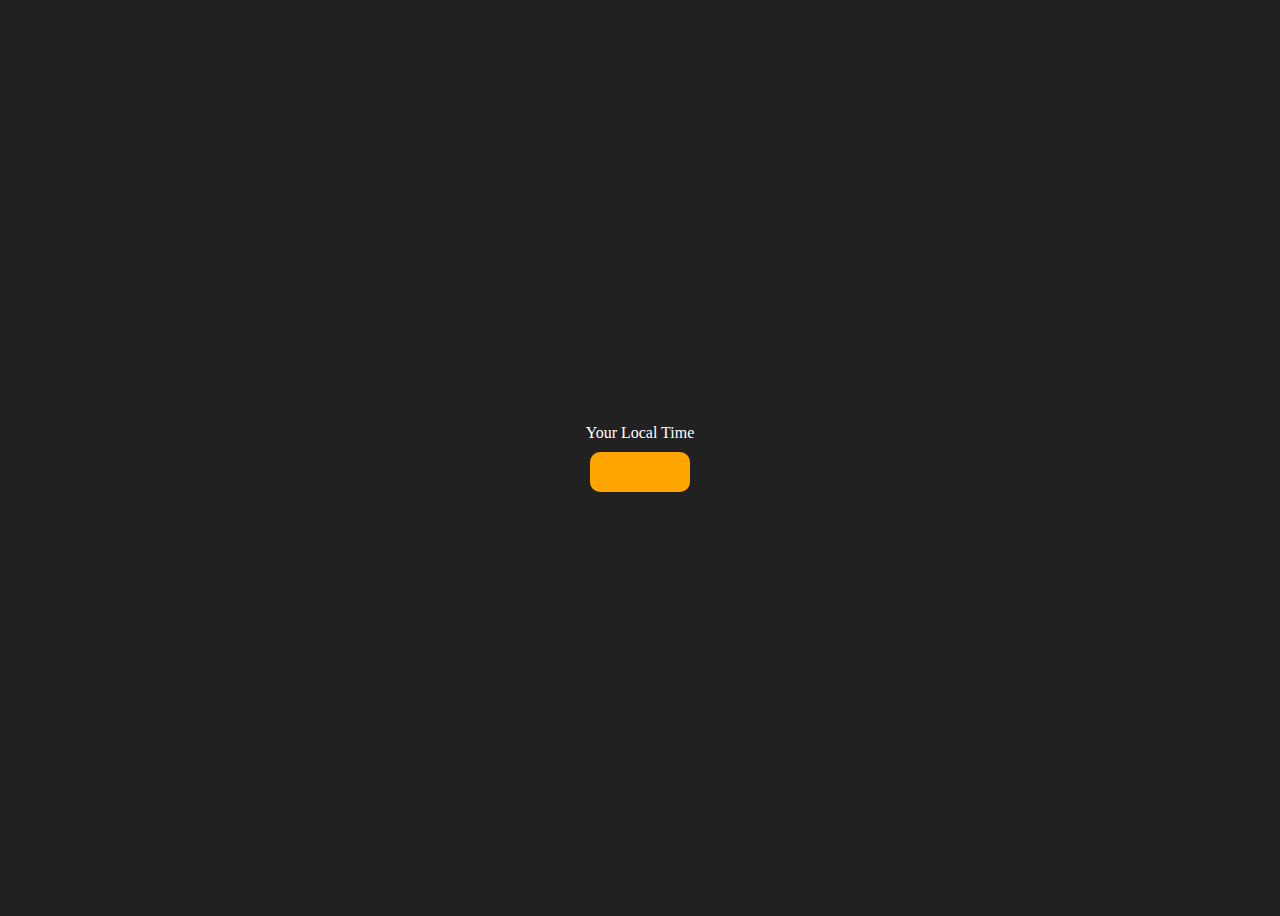
<file: 09_project_03/index.html>
<!DOCTYPE html>
<html lang="en">
<head>
    <meta charset="UTF-8">
    <meta name="viewport" content="width=device-width, initial-scale=1.0">
    <title>Document</title>
    <style>
        body {
          background-color: #212121;
          color: #fff;
        }
        .center {
          display: flex;
          height: 100vh;
          justify-content: center;
          align-items: center;
          flex-direction: column;
        }
        #clock {
          font-size: 40px;
          background-color: orange;
          padding: 20px 50px;
          margin-top: 10px;
          border-radius: 10px;
        }
      </style>
</head>
<body>
    
    <div class="center">
        <div id="banner"><span>Your Local Time</span></div>
        <div id="clock"></div>
    </div>
    <script src="./index.js"></script>
</body>
</html>
</file>
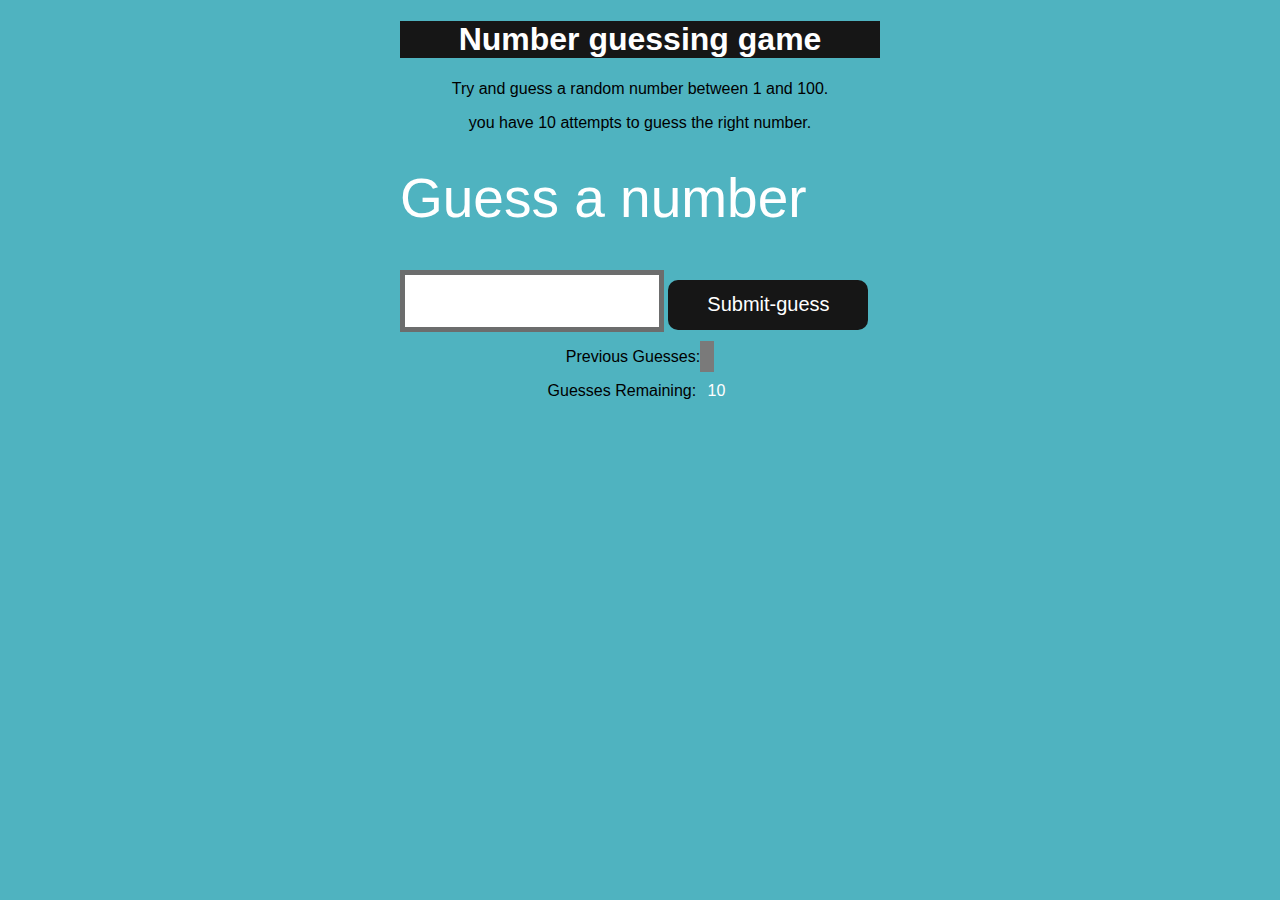
<file: 09_project_04/index.html>
<!DOCTYPE html>
<html lang="en">
<head>
    <meta charset="UTF-8">
    <meta name="viewport" content="width=device-width, initial-scale=1.0">
    <title>Document</title>
    <link rel="stylesheet" href="./style.css">
</head>
<body>
    <div class="wrapper">

        <h1> Number guessing game</h1>
        <p> Try and guess a random number between 1 and 100.</p>
        <p> you have 10 attempts to guess the right number.</p>
    </br>
    <form action="" class="form">
        <label for="" id="guess"> Guess a number</label>
        <input type="text" id="guessField" class="guessField">
        <input type="submit" id="subt" value="Submit-guess" class="Submit-guess">
    
    </form>
    <div class="resultParas">
        <p>Previous Guesses: <span class="guesses"></span></p>
        <p>Guesses Remaining: <span class="lastResult">10</span></p>
        <p class="lowOrHi"></p>
    </div>


    </div>
    <script src="./index.js"></script>
</body>
</html>
</file>
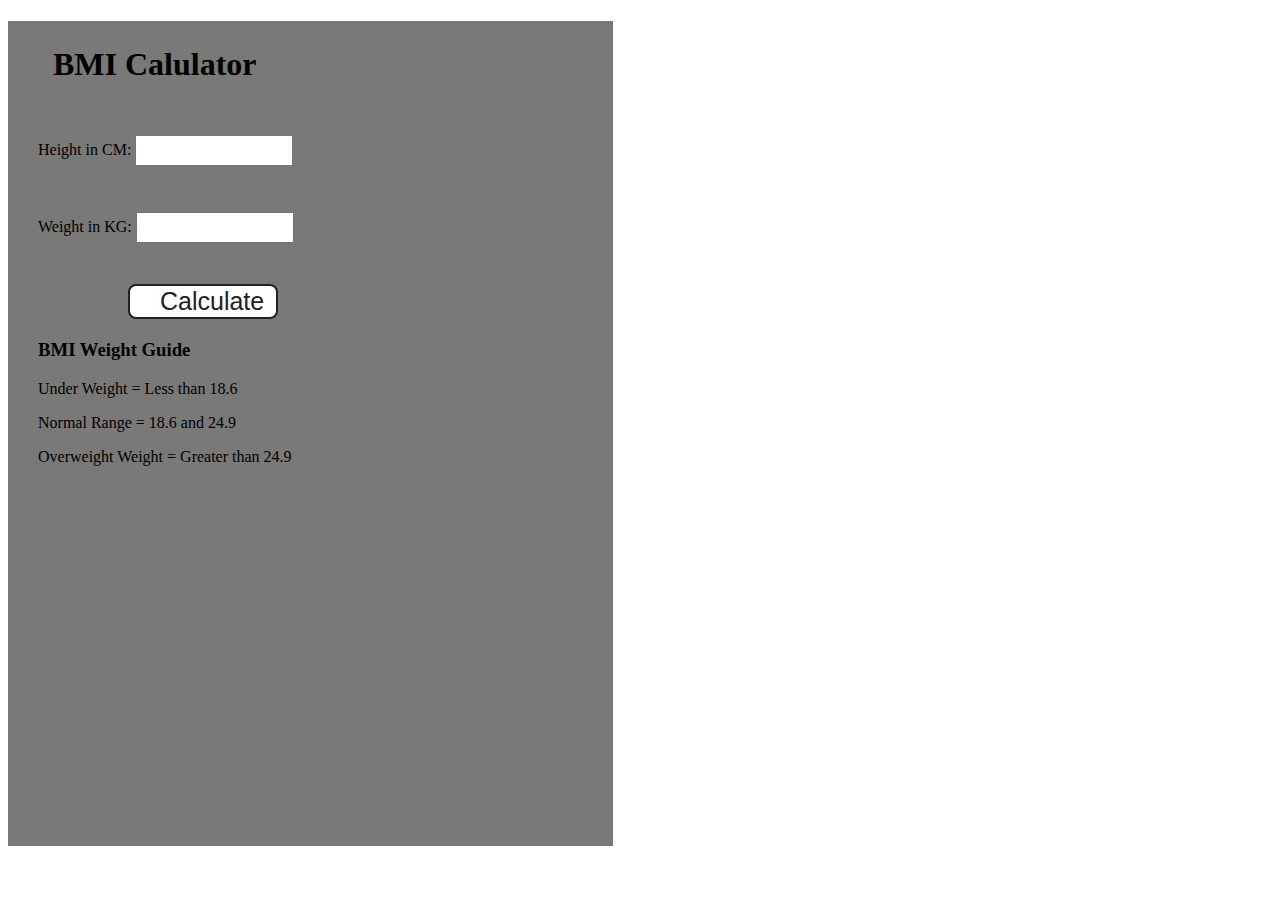
<file: 09_project_2/index.html>
<!DOCTYPE html>
<html lang="en">
<head>
    <meta charset="UTF-8">
    <meta name="viewport" content="width=device-width, initial-scale=1.0">
    <title>Document</title>
    <link rel="stylesheet" href="./style.css">
</head>
<body>
    
    <div class="container">

        <h1>BMI Calulator</h1>

        <form action="">
            <p><label for="">Height in CM:</label> <input type="text" id="height"></p>
            <p><label for="">Weight in KG:</label> <input type="text" id="weight"></p>
            <button>Calculate</button>
            <div id="results"></div>
            <div class="weight-guide">
                <h3>BMI Weight Guide</h3>
                <p>Under Weight = Less than 18.6</p>
                <p>Normal Range = 18.6 and 24.9</p>
                <p>Overweight Weight = Greater than 24.9</p>
            </div>
        </form>

    </div>
    <script src="./index.js"></script>
</body>
</html>
</file>
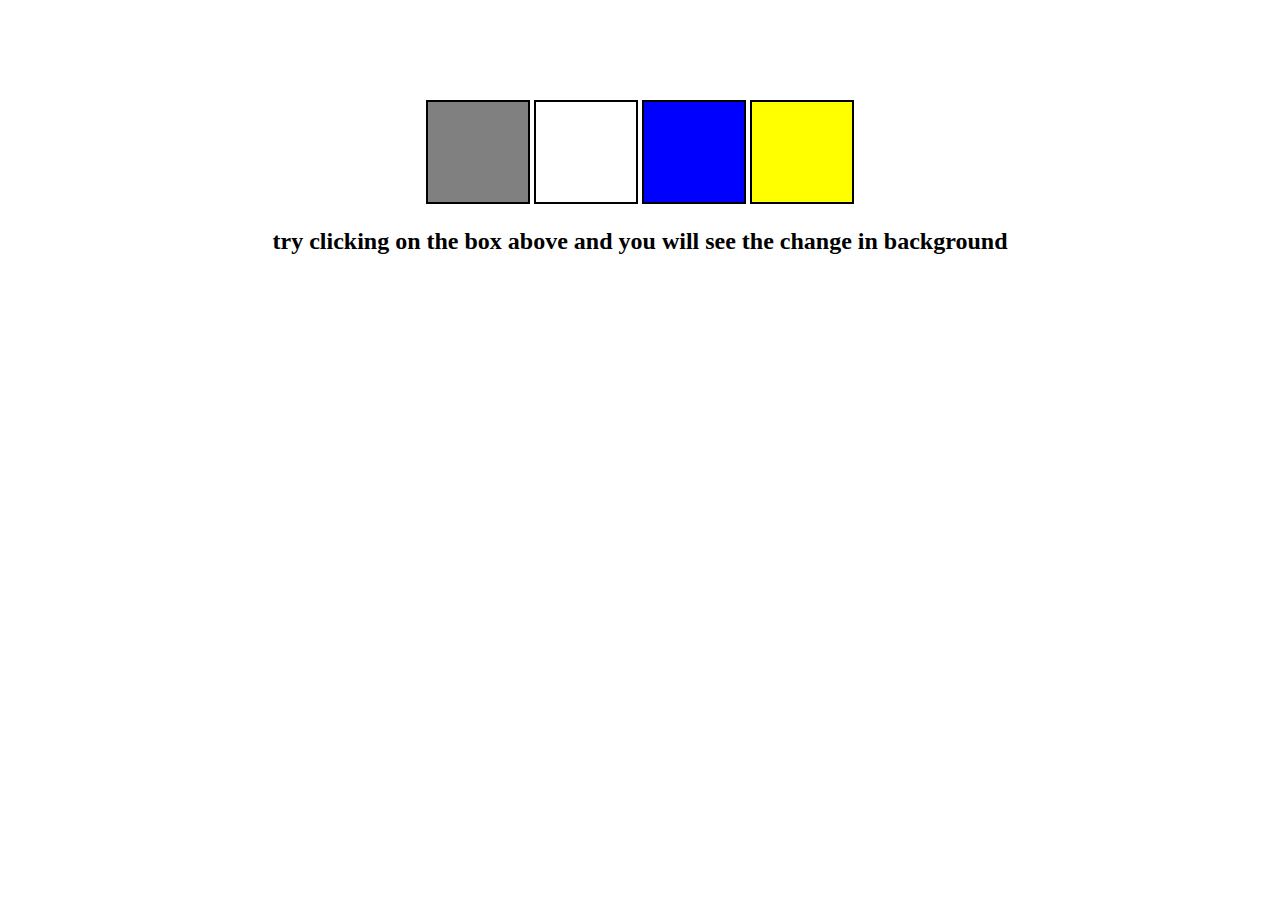
<file: 09_project_in_Dom/index.html>
<!DOCTYPE html>
<html lang="en">
<head>
    <meta charset="UTF-8">
    <meta name="viewport" content="width=device-width, initial-scale=1.0">
    <title>Document</title>
    <link rel="stylesheet" href="style.css" />
    <!-- <link rel="stylesheet" href="../styles.css" /> -->
</head>
<body>
    <div class="canvas">
    <span class="button" id="grey"></span>
    <span class="button" id="white"></span>
    <span class="button" id="blue"></span>
    <span class="button" id="yellow"></span>
        <h2> try clicking on the box above and you will see the change in background</h2>

    </div>
<script src="./index.js"></script>
    </body>
</html>
</file>
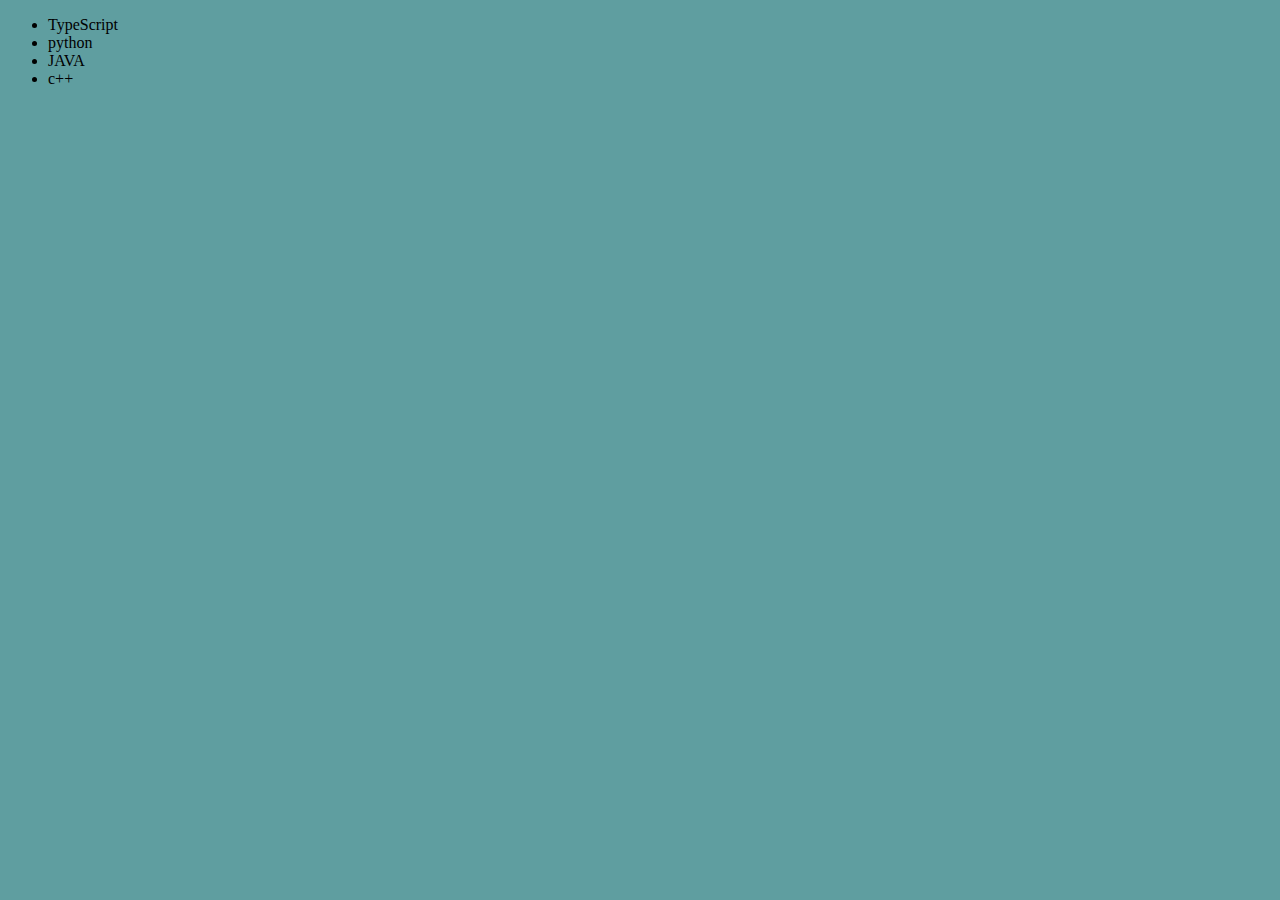
<file: 08_dom/four.html>
<!DOCTYPE html>
<html lang="en">
<head>
    <meta charset="UTF-8">
    <meta name="viewport" content="width=device-width, initial-scale=1.0">
    <title>Document</title>
</head>
<body style="background-color: cadetblue;">
    <ul class="language">
        <li> javascript</li>
    </ul>
</body>
 <script>
      function addLanguage(langName){
          let li = document.createElement("li");
          li.innerHTML = `${langName}`;
          document.querySelector(".language").appendChild(li);
        
      }
      addLanguage("python");
      addLanguage("JAVA");
      addLanguage("c++");
      addLanguage("swift");

      //element edit  or replace
      let firstchild= document.querySelector("li:first-child");
      firstchild.outerHTML = "<li> TypeScript</li>"

      //element remove

     let lastChild = document.querySelector("li:last-child");
      lastChild.remove();
 </script>
</html>
</file>
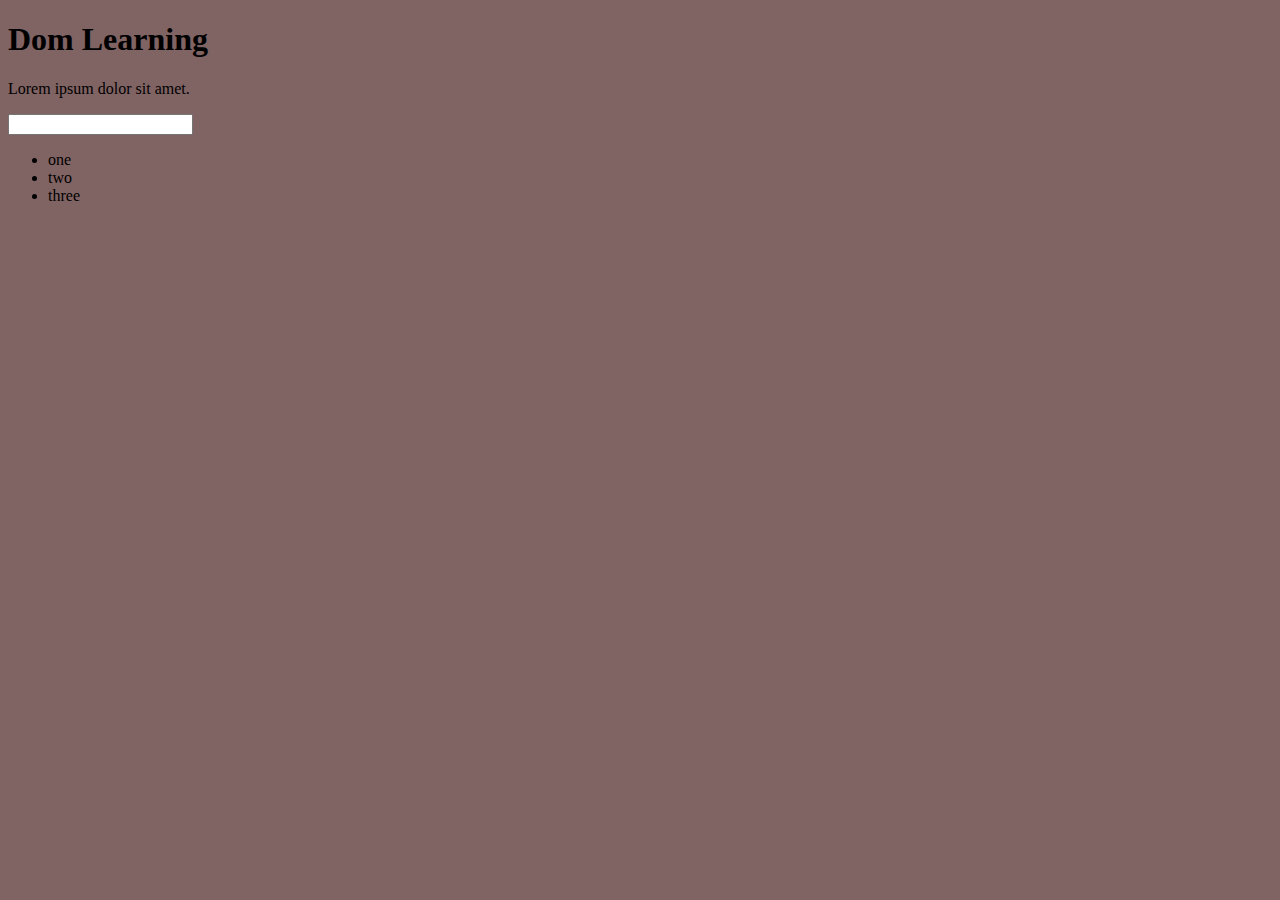
<file: 08_dom/one.html>
<!DOCTYPE html>
<html lang="en">
<head>
   
    <title>DOM Learing</title>
</head>
<body style="background-color: rgb(128, 99, 99);">
    <div class="">
        <h1 id = "first" class="heading">Dom Learning<span style="display: none;">test text</span></h1>
        <p>Lorem ipsum dolor sit amet.</p>
    </div>
    <input type="password" name="" id="">
    <ul>
        <li class="">one</li>
        <li class="">two</li>
        <li class="">three</li>
    </ul>
</body>
</html>
</file>
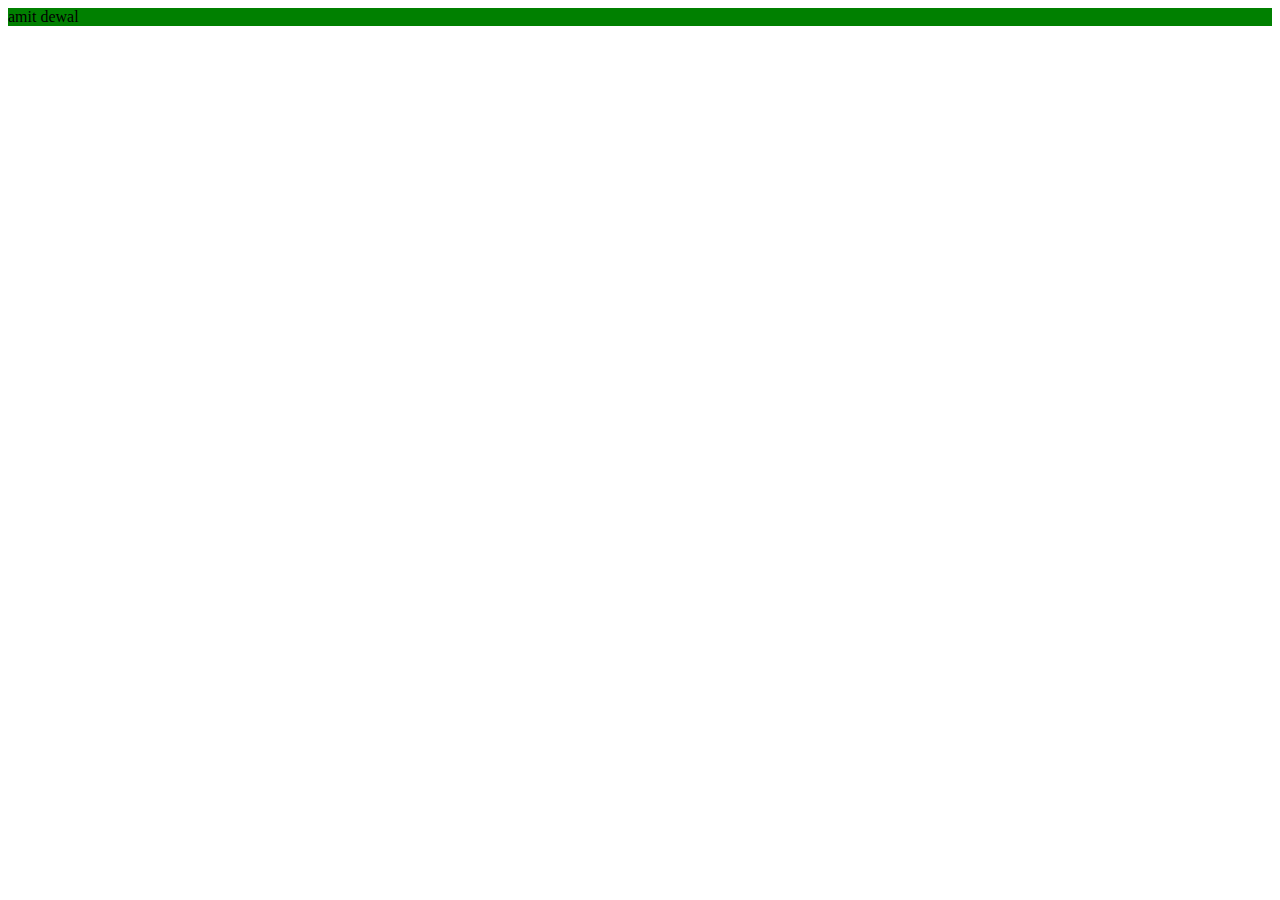
<file: 08_dom/three.html>
<!DOCTYPE html>
<html lang="en">
<head>
    <meta charset="UTF-8">
    <meta name="viewport" content="width=device-width, initial-scale=1.0">
    <title>Document</title>
</head>
<body>
    
</body>
<script>
    const div = document.createElement("div");
    console.log(div);
    div.className = "main";
    div.id = "myId";
    div.style.backgroundColor="green";
    div.style.padding="pink";
   const text =  document.createTextNode("amit dewal");
   div.appendChild(text);

   document.body.appendChild(div)
;
</script>
</html>
</file>
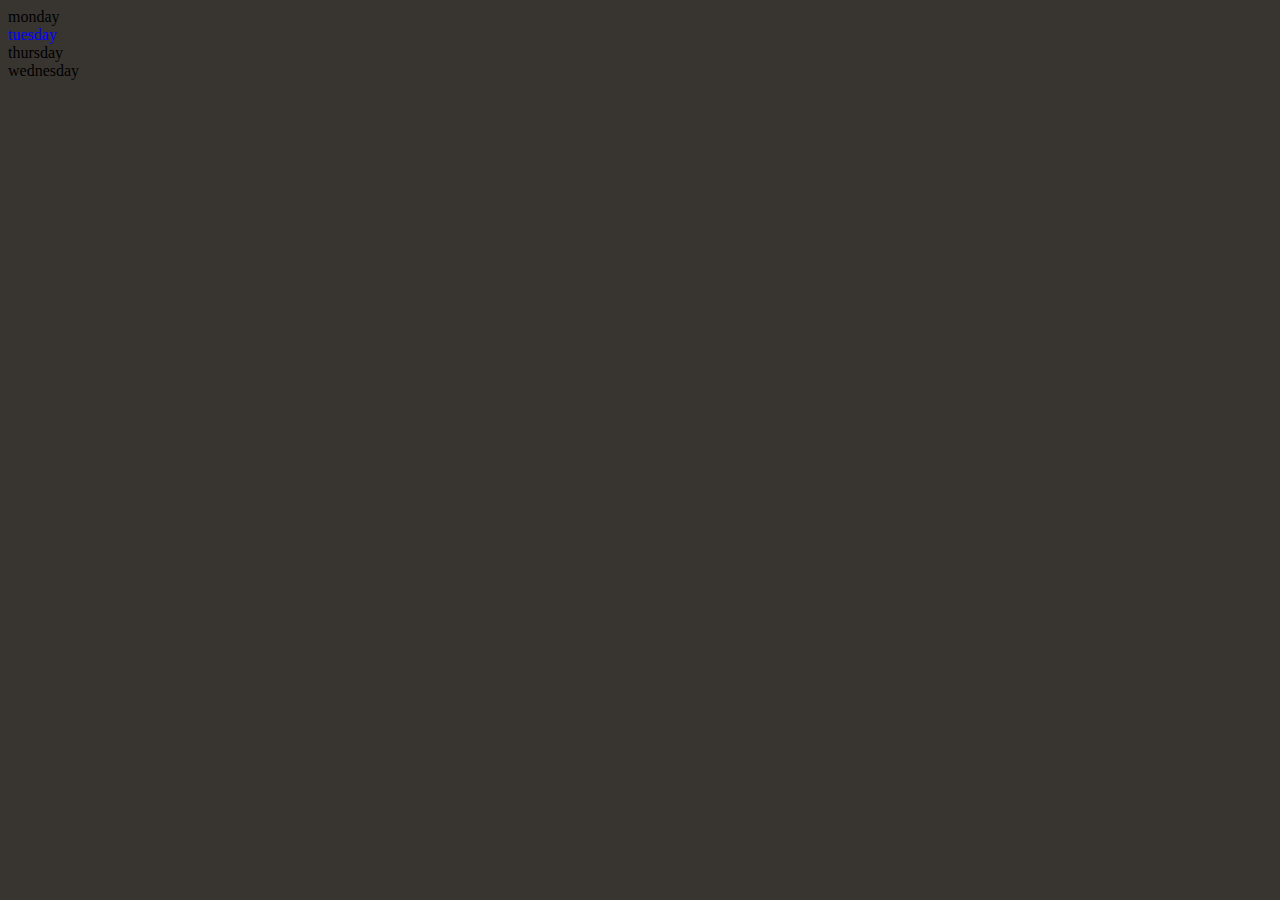
<file: 08_dom/two.html>
<!DOCTYPE html>
<html lang="en">
<head>
    <meta charset="UTF-8">
    <meta name="viewport" content="width=device-width, initial-scale=1.0">
    <title>Document</title>
</head>
<body style="background-color: rgb(56, 53, 49);">
    <div class="parent">
        <div class="day">monday</div>
        <div class="day">tuesday</div>
        <div class="day">thursday</div>
        <div class="day">wednesday</div>
    </div>
</body>
<script>
   const parent = document.querySelector(".parent");
    //console.log(parent);

    // console.log(parent.children);
    // console.log(parent.children[0].innerHTML);
    for (let i = 0; i < parent.children.length; i++) {
       // console.log(parent.children[i].innerHTML);
        
    }

    parent.children[1].style.color="blue";
   // console.log(parent.lastElementChild);

    const dayone = document.querySelector(".day");
    //console.log(dayone);
 //console.log(dayone.parentElement);
  //console.log(dayone.parentNode);
 // console.log(dayone.nextElementSibling);
 console.log(parent.childNodes);
 

</script>
</html>
</file>
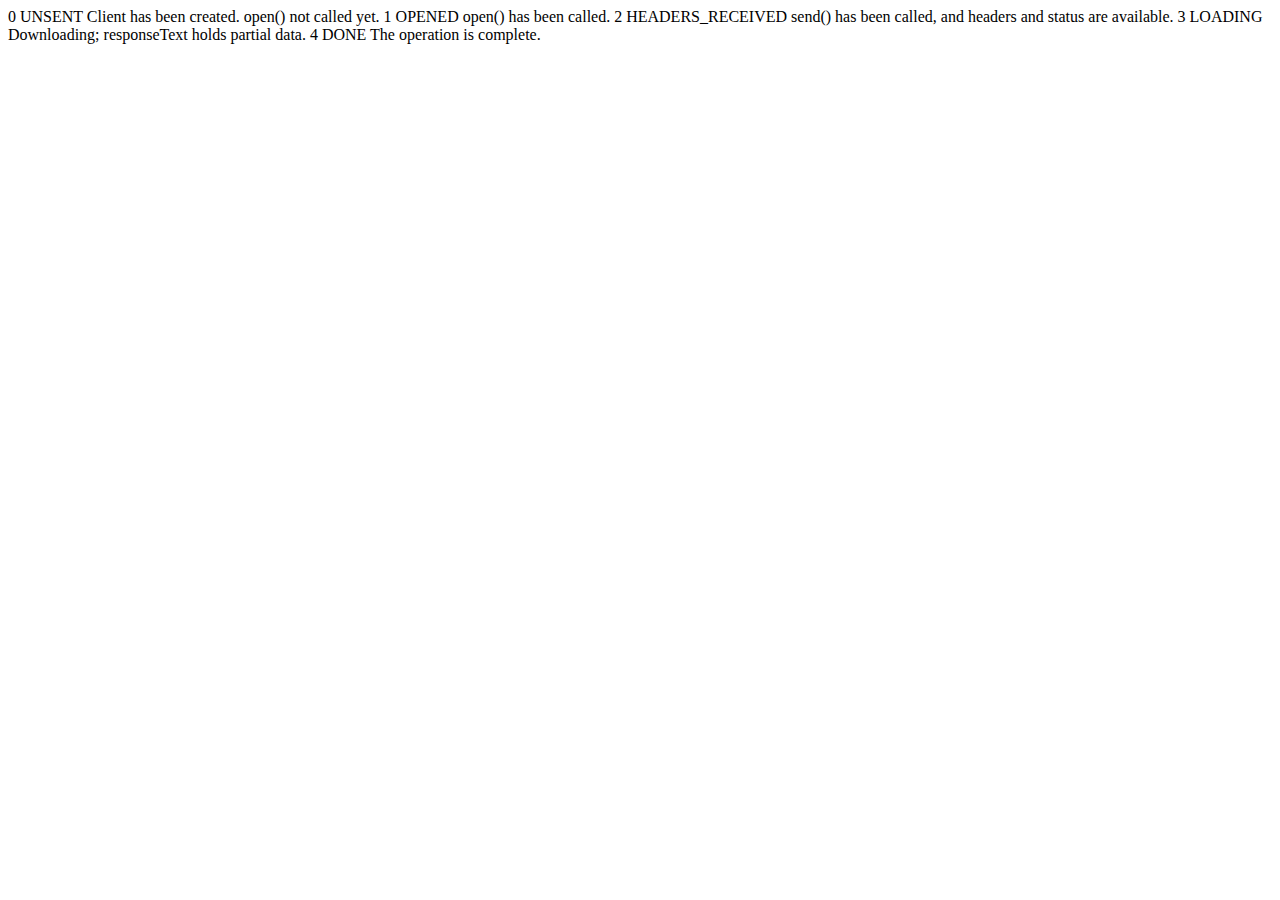
<file: 10_api_request/ApiRequest.html>
<!DOCTYPE html>
<html lang="en">
<head>
    <meta charset="UTF-8">
    <meta name="viewport" content="width=device-width, initial-scale=1.0">
    <title>Document</title>
</head>
<body>
    
    0	UNSENT	Client has been created. open() not called yet.
    1	OPENED	open() has been called.
    2	HEADERS_RECEIVED	send() has been called, and headers and status are available.
    3	LOADING	Downloading; responseText holds partial data.
    4	DONE	The operation is complete.

    <script>
    
        let url ="https://randomuser.me/api/";
         const xhr = new XMLHttpRequest();
         xhr.open('GET',url,true )
         //console.log("start");
         xhr.onreadystatechange = function(){
            console.log(xhr.readyState);//tell us state of request
            console.log("start");
            if (xhr.readyState === 4) {
                
                const data = JSON.parse(this.responseText);
                console.log(typeof data);
            }
            xhr.send();
         }
    </script>
</body>

</html>
</file>
<file: 09_project_04/style.css>
html {
    font-family: sans-serif;
  }
  
  body {
    width: 300px;
    max-width: 750px;
    min-width: 480px;
    margin: 0 auto;
    background-color: #4fb3c0;
  }
  
  .lastResult {
    color: white;
    padding: 7px;
  }
  
  .guesses {
    color: white;
    padding: 7px;
  }
  
  button {
    background-color: #141414;
    color: #fff;
    width: 250px;
    height: 50px;
    border-radius: 25px;
    font-size: 30px;
    border-style: none;
    margin-top: 30px;
    /* margin-left: 50px; */
  }
  
  #subt {
    background-color: #161616;
    color: #ffffff;
    width: 200px;
    height: 50px;
    border-radius: 10px;
    font-size: 20px;
    border-style: none;
    margin-top: 50px;
    /* margin-left: 75px; */
  }
  
  #guessField {
    color: #000;
    width: 250px;
    height: 50px;
    font-size: 30px;
    border-style: none;
    margin-top: 25px;
  
    /* margin-left: 50px; */
    border: 5px solid #6c6d6d;
    text-align: center;
  }
  
  #guess {
    font-size: 55px;
    /* margin-left: 90px; */
    margin-top: 120px;
    color: #fff;
  }
  
  .guesses {
    background-color: #7a7a7a;
  }
  
  #wrapper {
    box-sizing: border-box;
    text-align: center;
    width: 450px;
    height: 550px;
    background-color: #3aa15b;
    color: #fff;
    font-size: 25px;
  }
  
  h1 {
    background-color: #161616;
  
    color: #fff;
    text-align: center;
  }
  
  p {
    font-size: 16px;
    text-align: center;
  }
</file>
<file: 09_project_2/style.css>
.container {
    width: 575px;
    height: 825px;
  
    background-color: #797978;
    padding-left: 30px;
  }
  #height,
  #weight {
    width: 150px;
    height: 25px;
    margin-top: 30px;
  }
  
  #weight-guide {
    margin-left: 75px;
    margin-top: 25px;
  }
  
  #results {
    font-size: 35px;
    margin-left: 90px;
    margin-top: 20px;
    color: rgb(241, 241, 241);
  }
  
  button {
    width: 150px;
    height: 35px;
    margin-left: 90px;
    margin-top: 25px;
    background-color: #fff;
    padding: 1px 30px;
    border-radius: 8px;
    color: #212121;
    text-decoration: none;
    border: 2px solid #212121;
  
    font-size: 25px;
  }
  
  h1 {
    padding-left: 15px;
    padding-top: 25px;
    
  }
</file>
<file: 09_project_in_Dom/style.css>
html {
    margin: 0;
  }
  
  span {
    display: block;
  }
  .canvas {
    margin: 100px auto 100px;
    width: 80%;
    text-align: center;
  }
  
  .button {
    width: 100px;
    height: 100px;
    border: solid black 2px;
    display: inline-block;
  }
  
  #grey {
    background: grey;
  }
  
  #white {
    background: white;
  }
  #blue {
    background: blue;
  }
  #yellow {
    background: yellow;
  }
</file>
